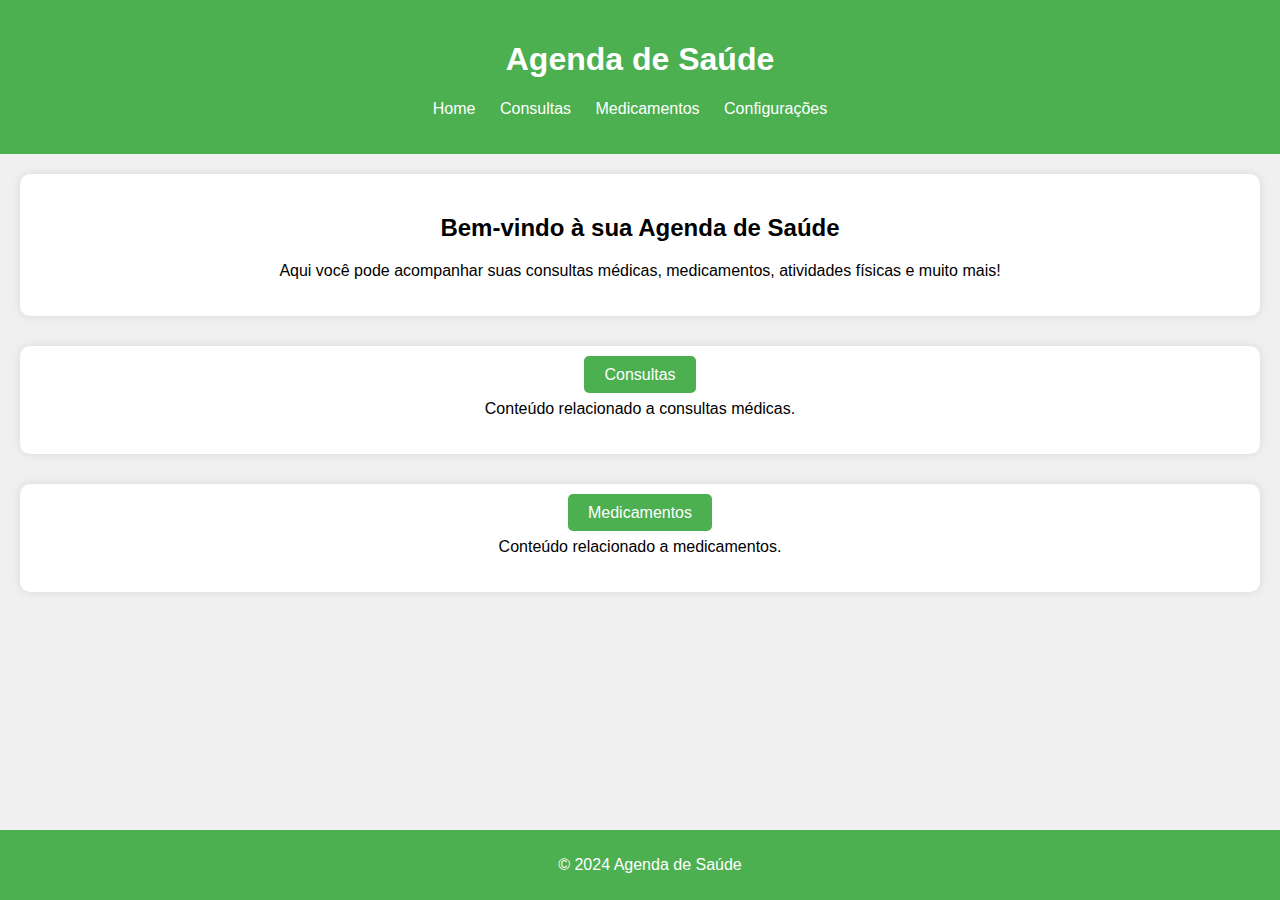
<file: index.html>
<!DOCTYPE html>
<html lang="pt">
<head>
    <meta charset="UTF-8">
    <meta name="viewport" content="width=device-width, initial-scale=1.0">
    <title>Agenda de Saúde - Home</title>
    <link rel="stylesheet" href="styles.css">
    <link rel="manifest" href="manifest.json">
</head>
<body>
    <header>
        <h1>Agenda de Saúde</h1>
        <nav>
            <ul>
                <li><a href="index.html">Home</a></li>
                <li><a href="consultas.html">Consultas</a></li>
                <li><a href="medicamentos.html">Medicamentos</a></li>
                <li><a href="configuracoes.html">Configurações</a></li>
            </ul>
        </nav>
    </header>
    <main>
        <section id="welcome">
            <h2>Bem-vindo à sua Agenda de Saúde</h2>
            <p>Aqui você pode acompanhar suas consultas médicas, medicamentos, atividades físicas e muito mais!</p>
        </section>

        <section id="topics">
            <div class="topic">
                <a href="consultas.html" class="getStartedBtn">Consultas</a>
                <p>Conteúdo relacionado a consultas médicas.</p>
            </div>
            <div class="topic">
                <a href="medicamentos.html" class="getStartedBtn">Medicamentos</a>
                <p>Conteúdo relacionado a medicamentos.</p>
            </div>
        </section>
        
    </main>
    <footer>
        <p>&copy; 2024 Agenda de Saúde</p>
    </footer>
    <script src="script.js"></script>
</body>
</html>
</file>
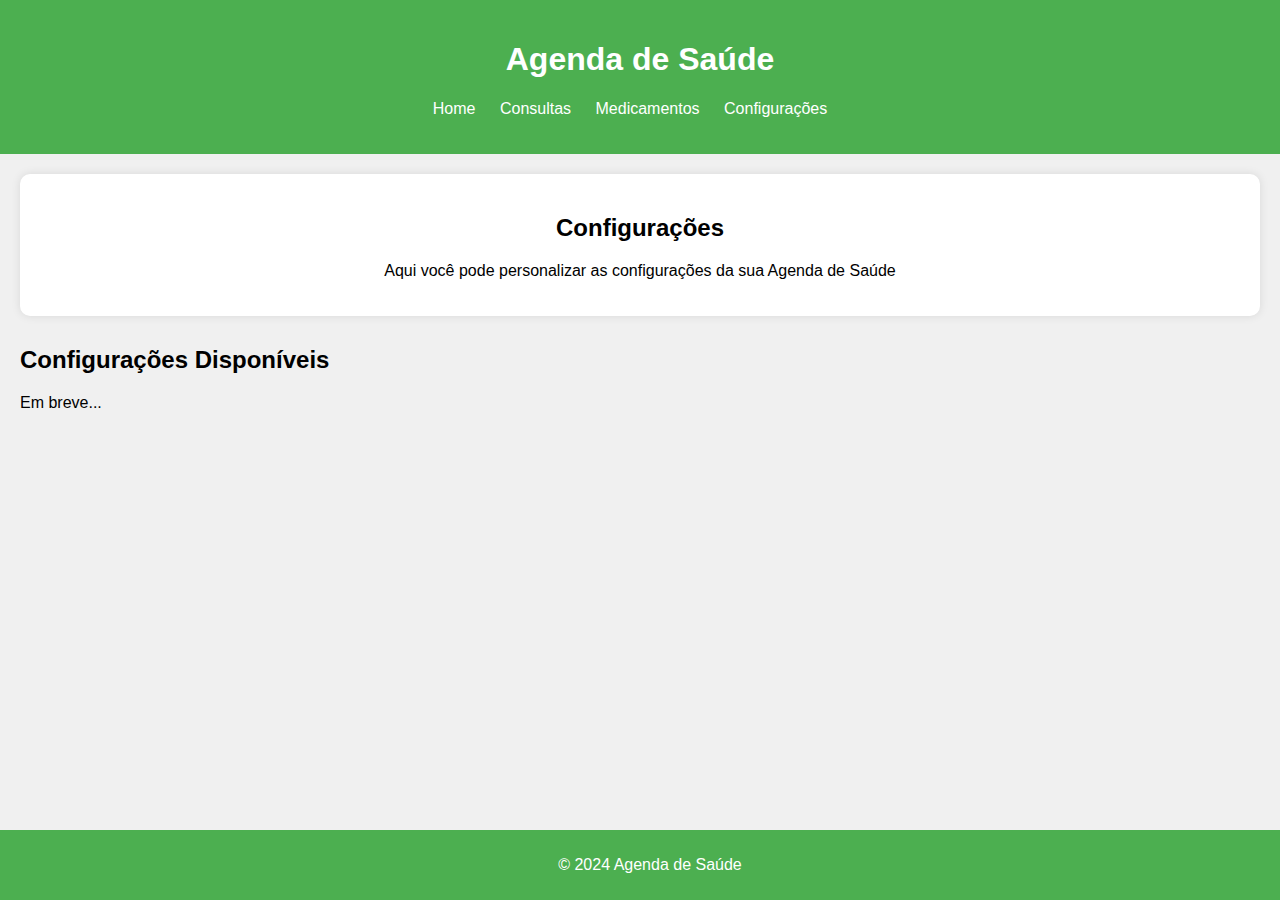
<file: configuracoes.html>
<!DOCTYPE html>
<html lang="pt">
<head>
    <meta charset="UTF-8">
    <meta name="viewport" content="width=device-width, initial-scale=1.0">
    <title>Agenda de Saúde - Configurações</title>
    <link rel="stylesheet" href="styles.css">
    <link rel="manifest" href="manifest.json">
</head>
<body>
    <header>
        <h1>Agenda de Saúde</h1>
        <nav>
            <ul>
                <li><a href="index.html">Home</a></li>
                <li><a href="consultas.html">Consultas</a></li>
                <li><a href="medicamentos.html">Medicamentos</a></li>
                <li><a href="configuracoes.html">Configurações</a></li>
            </ul>
        </nav>
    </header>
    <main>
        <section id="welcome">
            <h2>Configurações</h2>
            <p>Aqui você pode personalizar as configurações da sua Agenda de Saúde</p>
        </section>

        <section id="settings">
            <h2>Configurações Disponíveis</h2>
            <p>Em breve...</p>
        </section>
    </main>
    <footer>
        <p>&copy; 2024 Agenda de Saúde</p>
    </footer>
    <script src="script.js"></script>
</body>
</html>
</file>
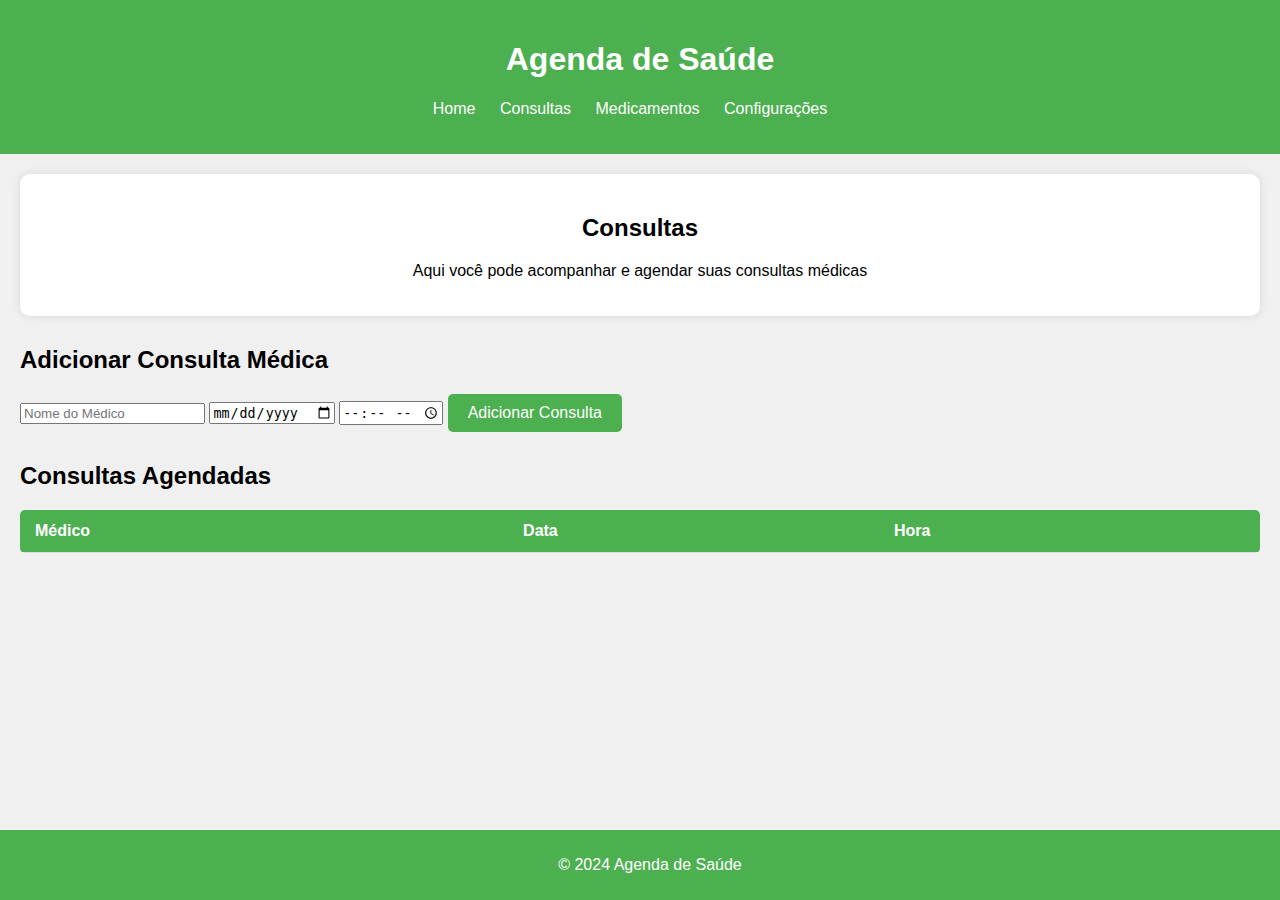
<file: consultas.html>
<!DOCTYPE html>
<html lang="pt">
<head>
    <meta charset="UTF-8">
    <meta name="viewport" content="width=device-width, initial-scale=1.0">
    <title>Agenda de Saúde - Consultas</title>
    <link rel="stylesheet" href="styles.css">
    <link rel="manifest" href="manifest.json">
</head>
<body>
    <header>
        <h1>Agenda de Saúde</h1>
        <nav>
            <ul>
                <li><a href="index.html">Home</a></li>
                <li><a href="consultas.html">Consultas</a></li>
                <li><a href="medicamentos.html">Medicamentos</a></li>
                <li><a href="configuracoes.html">Configurações</a></li>
            </ul>
        </nav>
    </header>
    <main>
        <section id="welcome">
            <h2>Consultas</h2>
            <p>Aqui você pode acompanhar e agendar suas consultas médicas</p>
        </section>

        <section id="add-appointment">
            <h2>Adicionar Consulta Médica</h2>
            <form id="consultForm">
                <input type="text" id="doctorName" placeholder="Nome do Médico" required>
                <input type="date" id="consultDate" required>
                <input type="time" id="consultTime" required>
                <button class="getStartedBtn" type="submit">Adicionar Consulta</button>
            </form>
        </section>

        <section id="appointmentTable">
            <h2>Consultas Agendadas</h2>
            <table id="consultations">
                <thead>
                    <tr>
                        <th>Médico</th>
                        <th>Data</th>
                        <th>Hora</th>
                    </tr>
                </thead>
                <tbody>
                    <!-- Aqui serão adicionadas as linhas da tabela -->
                </tbody>
            </table>
        </section>
    </main>
    <footer>
        <p>&copy; 2024 Agenda de Saúde</p>
    </footer>
    <script src="script.js"></script>
</body>
</html>
</file>
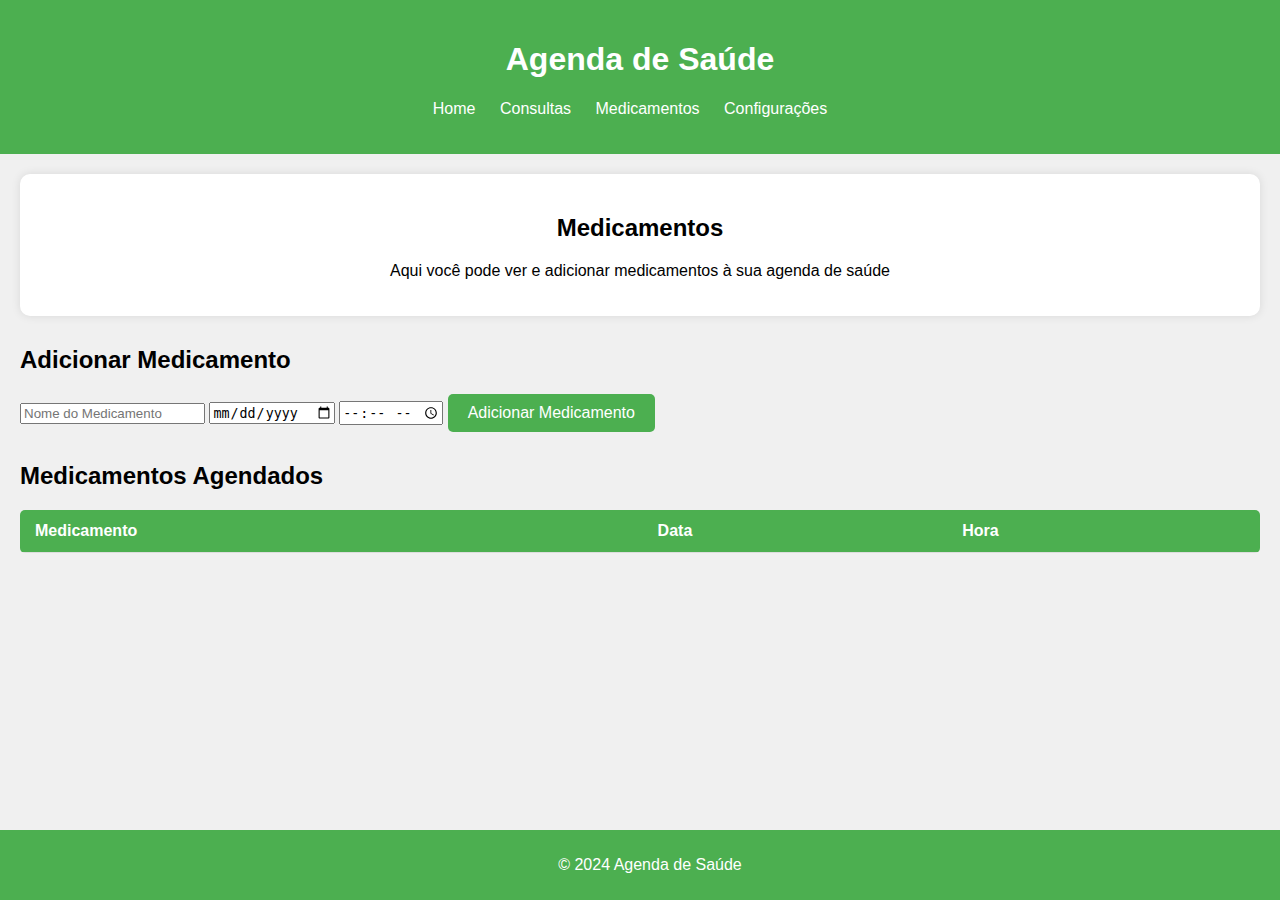
<file: medicamentos.html>
<!DOCTYPE html>
<html lang="pt">
<head>
    <meta charset="UTF-8">
    <meta name="viewport" content="width=device-width, initial-scale=1.0">
    <title>Agenda de Saúde - Medicamentos</title>
    <link rel="stylesheet" href="styles.css">
    <link rel="manifest" href="manifest.json">
</head>
<body>
    <header>
        <h1>Agenda de Saúde</h1>
        <nav>
            <ul>
                <li><a href="index.html">Home</a></li>
                <li><a href="consultas.html">Consultas</a></li>
                <li><a href="medicamentos.html">Medicamentos</a></li>
                <li><a href="configuracoes.html">Configurações</a></li>
            </ul>
        </nav>
    </header>
    <main>
        <section id="welcome">
            <h2>Medicamentos</h2>
            <p>Aqui você pode ver e adicionar medicamentos à sua agenda de saúde</p>
        </section>

        <section id="add-medication">
            <h2>Adicionar Medicamento</h2>
            <form id="medicineForm">
                <input type="text" id="medicineName" placeholder="Nome do Medicamento" required>
                <input type="date" id="medicineDate" required>
                <input type="time" id="medicineTime" required>
                <button class="getStartedBtn" type="submit">Adicionar Medicamento</button>
            </form>
        </section>

        <section id="medicationTable">
            <h2>Medicamentos Agendados</h2>
            <table id="medications">
                <thead>
                    <tr>
                        <th>Medicamento</th>
                        <th>Data</th>
                        <th>Hora</th>
                    </tr>
                </thead>
                <tbody>
                    <!-- Aqui serão adicionadas as linhas da tabela -->
                </tbody>
            </table>
        </section>
    </main>
    <footer>
        <p>&copy; 2024 Agenda de Saúde</p>
    </footer>
    <script src="script.js"></script>
</body>
</html>
</file>
<file: styles.css>
/* Estilo do body */
body {
    font-family: Arial, sans-serif;
    margin: 0;
    padding: 0;
    background-color: #f0f0f0;
}

/* Estilo do header */
header {
    background-color: #4caf50;
    color: #fff;
    padding: 20px;
    text-align: center;
}

/* Estilo do nav */
nav ul {
    list-style-type: none;
    padding: 0;
}

nav ul li {
    display: inline;
    margin-right: 20px;
}

nav ul li a {
    text-decoration: none;
    color: #fff;
}

/* Estilo do main */
main {
    padding: 20px;
    padding-bottom: 60px; /* Aumenta o espaço na parte inferior do conteúdo para acomodar o footer */
}


/* Estilo do section */
main section {
    margin-bottom: 50px;
}

main section div {
    background-color: #fff;
    border-radius: 10px;
    padding: 20px;
    text-align: center;
    box-shadow: 0 0 10px rgba(0, 0, 0, 0.1);
    margin-bottom: 30px;
}

main section div h2 {
    text-align: center;
    color: #4caf50; /* Cor verde padrão */
}

main section div p {
    text-align: center;
    color: black;
}

/* Estilo do botão */
.getStartedBtn {
    background-color: #4caf50;
    color: #fff;
    border: none;
    padding: 10px 20px;
    font-size: 16px;
    border-radius: 5px;
    cursor: pointer;
    transition: background-color 0.3s ease;
    text-decoration: none;
}

.getStartedBtn:hover {
    background-color: #45a049; /* Tom de verde mais escuro no hover */
}

/* Estilo do footer */
footer {
    background-color: #4caf50;
    color: #fff;
    text-align: center;
    padding: 10px;
    position: fixed;
    bottom: 0;
    width: 100%;
    margin-top: 20px; /* Reduz o espaço acima do rodapé */
    z-index: 100; /* Define uma pilha de sobreposição para garantir que o footer fique sobre o conteúdo */
}


/* Estilo da tabela */
table {
    width: 100%;
    border-collapse: collapse;
    border-radius: 5px;
    overflow: hidden;
}

th, td {
    padding: 12px 15px;
    text-align: left;
    border-bottom: 1px solid #ddd;
}

th {
    background-color: #4caf50;
    color: #fff;
}

/* Estilo do section */
main section {
    margin-bottom: 30px; /* Aumenta o espaço entre as seções */
}

/* Estilo do welcome section */
#welcome {
    background-color: #fff;
    border-radius: 10px;
    padding: 20px;
    text-align: center;
    box-shadow: 0 0 10px rgba(0, 0, 0, 0.1);
    margin-bottom: 30px; /* Aumenta o espaço abaixo do welcome section */
}

/* Media Query para dispositivos móveis */
@media screen and (max-width: 600px) {
    main section:last-child {
        margin-bottom: 100px; /* Adiciona espaço entre a última section e o footer */
    }
}
</file>
